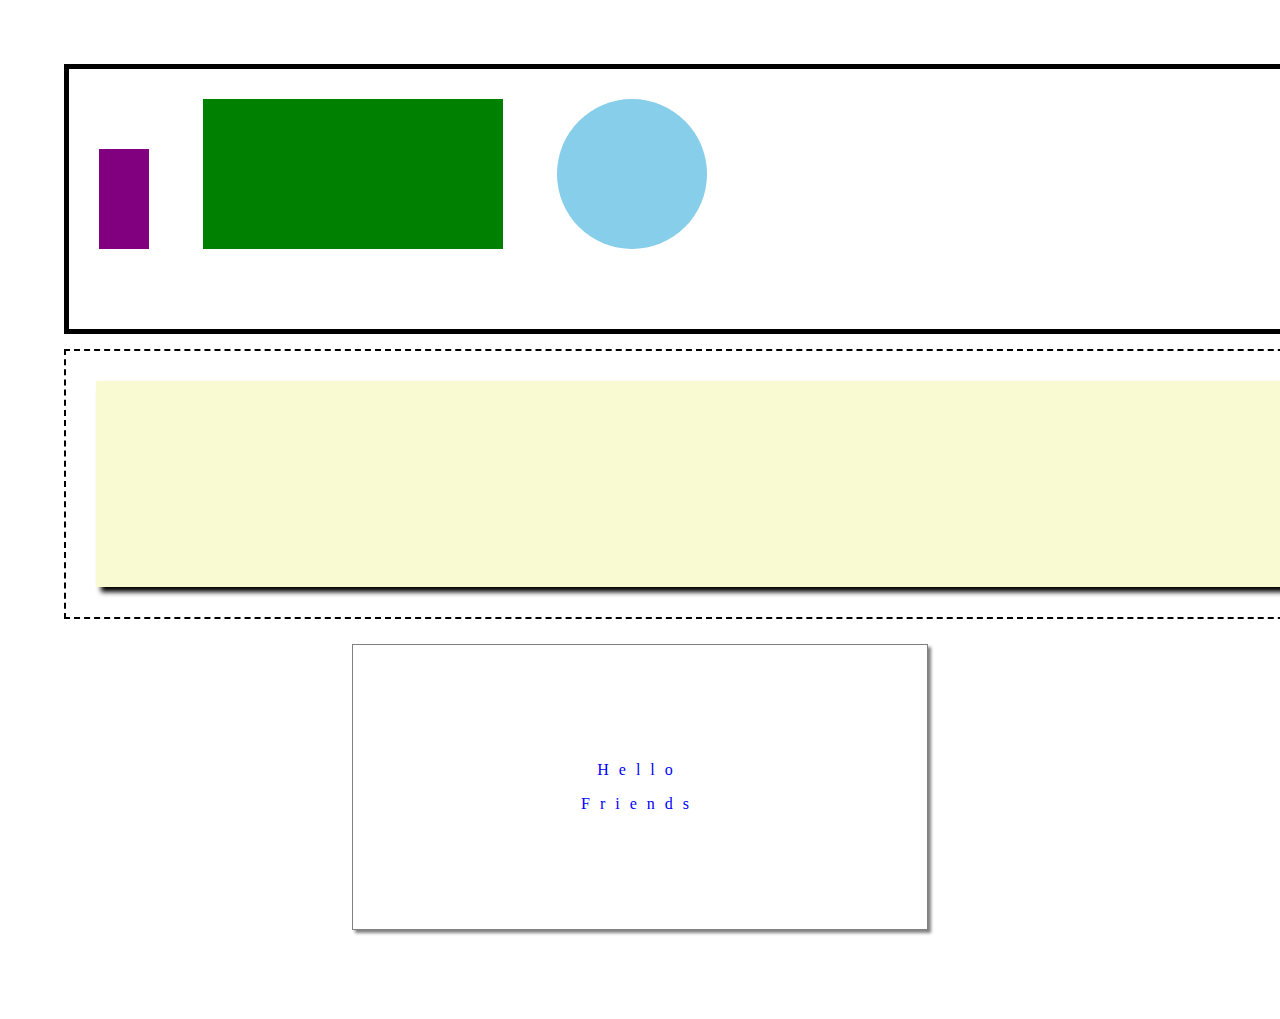
<file: second/index.html>
<!-- Put your HTML HERE, make sure to connect your index.css sheet -->
<!DOCTYPE HTML>
<html lang="en">
    <head>
        <title>Second Page</title>
        <meta name="viewport" content="width=device-width, initial-scale=1.0"/>
        <link rel="stylesheet" href="./index.css"/>
    </head>
    <body>
        <div class="solid-container">
            <div class="purple-box">

            </div>
            <div class="green-box">

            </div>
            <div class="blue-circle">

            </div>
        </div>
        <div class="dotted-container">
            <div class="sub-box">

            </div>
        </div>
        <div class="small-container">
            <p>Hello</p>
            <p>Friends</p>
        </div>
    </body>
</html>
</file>
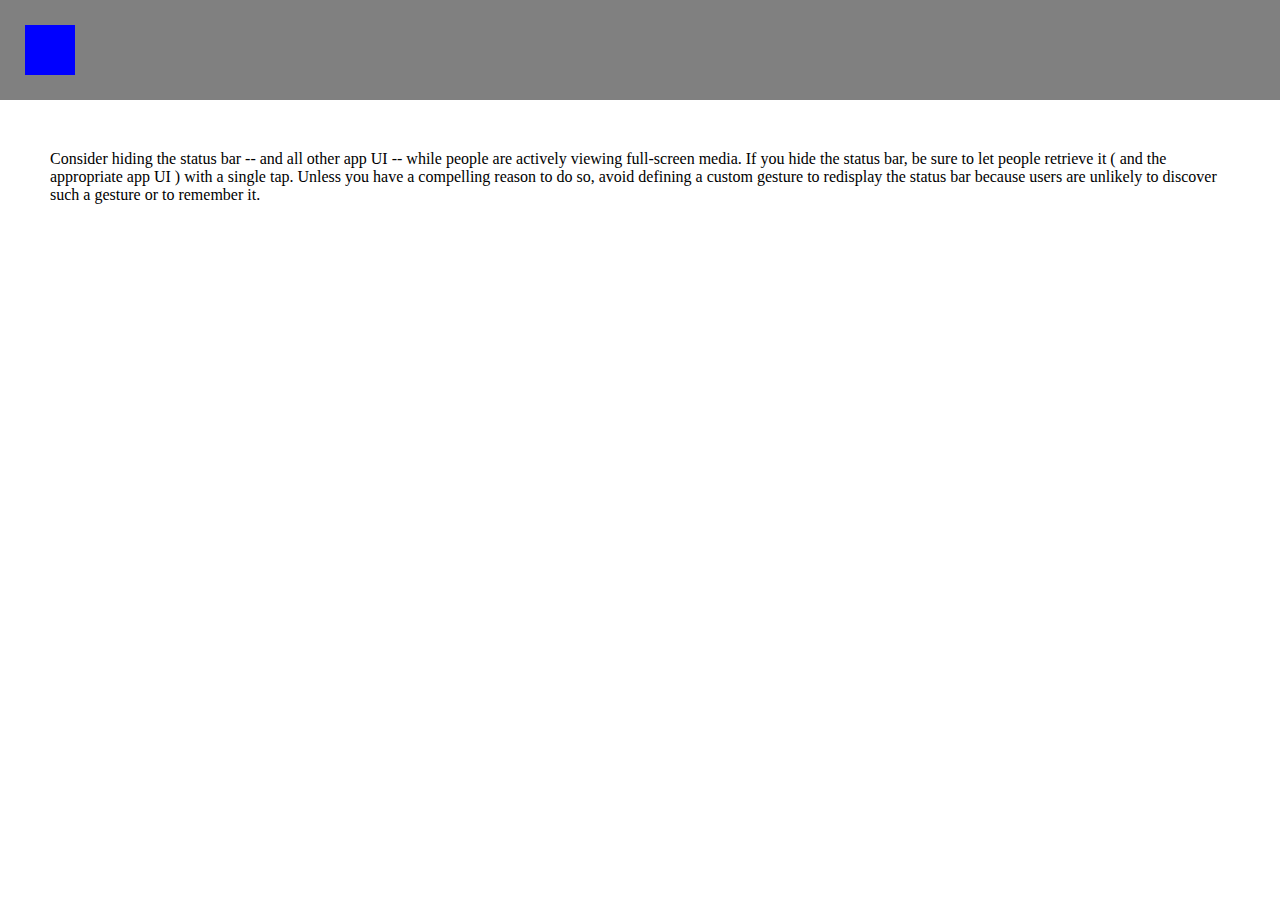
<file: third/index.html>
<!-- Put your HTML HERE, make sure to connect your index.css sheet -->
<!DOCTYPE HTML>
<html lang="en">
    <head>
        <title>Third Page</title>
        <meta name="viewport" content="width=device-width, initial-scale=1.0"/>
        <link rel="stylesheet" href="./index.css"/>
    </head>
    <body>
        <div class="grey-bar">
            <div class="box-blue"></div>
        </div>
        <div class="white-bar">
            <span class="text">
                Consider hiding the status bar -- and all other app UI -- while people are actively viewing full-screen media. If you hide the status bar, be sure to let people retrieve it ( and the appropriate app UI ) with a single tap. Unless you have a compelling reason to do so, avoid defining a custom gesture to redisplay the status bar because users are unlikely to discover such a gesture or to remember it.
            </span>
        </div>
        <div class="blue-bar"></div>
        <div class="green-bar"></div>
        <div class="alpine-bar"></div>
        <div class="yellow-bar"></div>
    </body>
</html>
</file>
<file: second/index.css>
body {
    padding: 5%;
    margin: 0;
}
.solid-container {
    height: 30vh;
    width: 100vw;
    border: 5px solid black;
    padding: 30px;
    box-sizing: border-box;
}
.purple-box {
    height: 100px;
    width: 50px;
    background-color: purple;
    display: inline-block;
}
.green-box {
    height: 150px;
    width: 300px;
    background-color: green;
    display: inline-block;
    margin: 0 50px;
}
.blue-circle {
    height: 150px;
    width: 150px;
    border-radius: 50%;
    background-color: skyblue;
    display: inline-block;
}
.dotted-container {
    height: 30vh;
    width: 100vw;
    border: 2px dashed black;
    padding: 30px;
    box-sizing: border-box;
    margin-top: 15px;
}
.sub-box {
    height: 100%;
    width: 100%;
    background-color: lightgoldenrodyellow;
    margin: 0;
    box-shadow: 5px 5px 5px 0px black;
}
.small-container {
    width: 50%;
    border: 1px solid grey;
    padding: 100px;
    box-sizing: border-box ;
    margin: 25px auto; 
    box-shadow: 3px 3px 3px 0px grey;
}
.small-container p {
    width: 100%;
    text-align: center;
    color: blue;
    letter-spacing: 10px;
}
</file>
<file: third/index.css>
body, html {
    margin: 0;
    padding: 0;
}  
.grey-bar {
    background-color: grey;
    padding: 25px;
    box-sizing: border-box;
}
.box-blue {
    width: 50px;
    height: 50px;
    background-color: blue;  
}
.white-bar {
    background-color: white;
    box-sizing: border-box;
    padding: 50px;
}
.blue-bar {
    background-color: blue;
}
.green-bar {
    background-color: turquoise;
}
.alpine-bar {
    background-color: green;
}
.yellow-bar {
    background-color: yellow;
}
</file>
